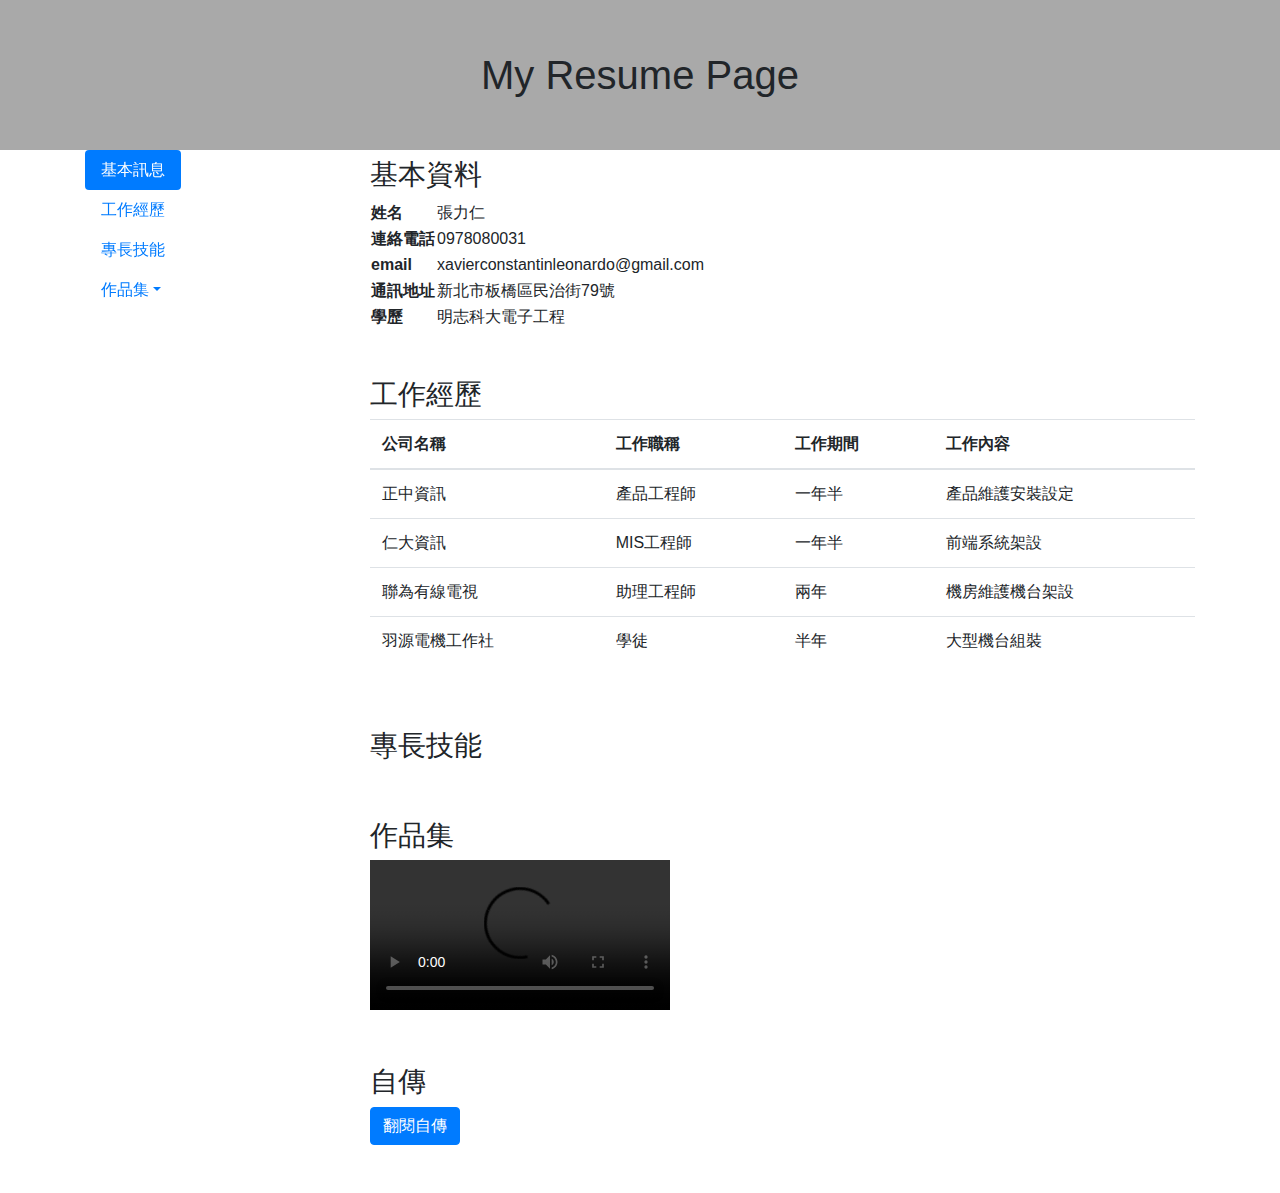
<file: index.html>
<!DOCTYPE html>
<html lang="en">
<head>
    <title>Bootstrap Example</title>
    <meta charset="utf-8">
    <meta name="viewport" content="width=device-width, initial-scale=1">
    <link rel="stylesheet" href="https://maxcdn.bootstrapcdn.com/bootstrap/4.5.2/css/bootstrap.min.css">
    <script src="https://ajax.googleapis.com/ajax/libs/jquery/3.5.1/jquery.min.js"></script>
    <script src="https://cdnjs.cloudflare.com/ajax/libs/popper.js/1.16.0/umd/popper.min.js"></script>
    <script src="https://maxcdn.bootstrapcdn.com/bootstrap/4.5.2/js/bootstrap.min.js"></script>
    <link rel="stylesheet" href="./resume_style.css">
    <script src="./resume.js"></script>
</head>
<body data-spy="scroll" data-target="#myScrollspy" data-offset="1">
    <div  id="title">
        <h1>My Resume Page</h1>
    </div>
    <div class="container">
        <div class="row">
            <nav class="col-sm-3 col-4" id="myScrollspy">
                <ul class="nav nav-pills flex-column">
                    <li class="nav-item">
                        <a class="nav-link active" href="#section1">基本訊息</a>
                    </li>
                    <li class="nav-item">
                        <a class="nav-link" href="#section2">工作經歷</a>
                    </li>
                    <li class="nav-item">
                        <a class="nav-link" href="#section3">專長技能</a>
                    </li>
                    <li class="nav-item dropdown">
                        <a class="nav-link dropdown-toggle" data-toggle="dropdown" href="#">作品集</a>
                        <div class="dropdown-menu">
                            <a class="dropdown-item" href="#section41">Link 1</a>
                            <a class="dropdown-item" href="#section42">Link 2</a>
                        </div>
                    </li>
                </ul>
            </nav>
            <div class="col-sm-9 col-8">
                <article id="section1">
                    <h3>基本資料</h3>
                    <table>
                        <tr>
                            <th>姓名</th>
                            <td>
                                張力仁
                            </td>
                        </tr>
                        <tr>
                            <th>連絡電話</th>
                            <td>0978080031</td>
                        </tr>
                        <tr>
                            <th>email</th>
                            <td>xavierconstantinleonardo@gmail.com</td>
                        </tr>
                        <tr>
                            <th>通訊地址</th>
                            <td>新北市板橋區民治街79號</td>
                        </tr>
                        <tr>
                            <th>學歷</th>
                            <td>明志科大電子工程</td>
                        </tr>
                    </table>
                </article>
                <br>
                <br>
                <article id="section2">
                    <h3>工作經歷</h3>
                    <table class="table table-hover">
                        <thead>
                            <tr>
                                <th>公司名稱</th>
                                <th>工作職稱</th>
                                <th>工作期間</th>
                                <th>工作內容</th>
                            </tr>
                        </thead>
                        <tbody>
                            <tr>
                                <td>正中資訊</td>
                                <td>產品工程師</td>
                                <td>一年半</td>
                                <td>產品維護安裝設定</td>
                            </tr>
                            <tr>
                                <td>仁大資訊</td>
                                <td>MIS工程師</td>
                                <td>一年半</td>
                                <td>前端系統架設</td>
                                
                            </tr>
                            <tr>
                                <td>聯為有線電視</td>
                                <td>助理工程師</td>
                                <td>兩年</td>
                                <td>機房維護機台架設</td>
                                
                            </tr>
                            <tr>
                                <td>羽源電機工作社</td>
                                <td>學徒</td>
                                <td>半年</td>
                                <td>大型機台組裝</td>
                                
                            </tr>
                        </tbody>
                    </table>
                </article>
                <br>
                <br>
                <article id="section3">
                    <h3>專長技能</h3>
                    <ul class="list-group list-group-flush">
                        <li class="list-group-item">電腦硬體裝修乙級</li>
                        <li class="list-group-item">工業電子丙級</li>
                        <li class="list-group-item">數位電子乙級</li>
                        <li class="list-group-item">pcp嵌入式晶片(Arduino BOE-BOT)</li>
                        <li class="list-group-item">microsoft ppt 認證</li>
                        
                    </ul>
                </article>
                <br>
                <br>
                <article id="section41">
                    <h3>作品集</h3>
                    <video controls>
                        <source src="">
                    </video>
                </article>
                <br>
                <br>
                <article id="section42">
                    <h3>自傳</h3>
                    <!-- Button to Open the Modal -->
                    <button type="button" class="btn btn-primary" data-toggle="modal" data-target="#myModal">
                        翻閱自傳
                    </button>

                    <!-- The Modal -->
                    <div class="modal" id="myModal">
                        <div class="modal-dialog">
                            <div class="modal-content">                            
                                <!-- Modal Header -->
                                <div class="modal-header">
                                    <h1 class="modal-title">自傳</h1>
                                    <button type="button" class="close" data-dismiss="modal">×</button>
                                </div>
                                
                                <!-- Modal body -->
                                <div class="modal-body">
                                    <h3>Some text to enable scrolling..</h3>
                                    <p>我叫張力仁，一位擁有豐富工作經驗的產品和MIS工程師。以下是我的經歷：

                                        我從事產品工程師的職業已有一年半的時間，最近的一份工作是在正中資訊擔任產品工程師。在這個職位上，我負責維護、安裝和設定產品，並確保其正常運作。這個經驗讓我學會了如何處理技術問題和提供卓越的客戶服務。
                                        
                                        在之前的工作中，我曾在仁大資訊擔任MIS工程師，負責前端系統的架設。這個職位讓我熟悉了前端架設和系統架構，並提升了我的技術能力。幾年後，我在聯為有線電視擔任助理工程師，負責機房維護和機台架設工作。這段經驗讓我熟悉了大型機房的運作和維護，並學到了團隊合作和問題解決的重要性。
                                        
                                        在早期的職業生涯中，我曾在羽源電機工作社擔任學徒，專注於大型機台的組裝工作。這段時間，我學到了許多關於機械電機整合結構和組裝過程的知識，並培養了我的細心和耐心。
                                        
                                        此外，我持有硬體電腦裝修的丙級和乙級證照，以及工業電子的丙級和數位電子的乙級證照。這些證照體現了我對技術的專業知識和努力學習的態度。此外，我還擁有Microsoft ppt認證，這增強了我在商業簡報和溝通方面的能力。
                                        
                                        通過這些工作和學習經歷，我積累了豐富的技術知識和實踐經驗。我深信技術的力量和創新的推動，並致力於不斷學習和成長。我的目標是在技術領域中持續成長並擔任更具挑戰性的角色。

                                        除了我的專業技能，我也具備良好的溝通能力和團隊合作精神。在我之前的工作中，我常常需要與不同部門的同事合作，共同解決問題並達成目標。我善於傾聽他人的觀點，並能夠提出建設性的意見和解決方案。我相信有效的溝通和良好的團隊合作是實現卓越成果的關鍵。
                                        
                                        此外，我擁有積極進取的態度和強烈的學習動力。我總是保持對新技術和行業趨勢的關注，並努力將其應用於我的工作中。我喜歡面對挑戰並持續學習，以提高自己的專業水平和能力。
                                        
                                        我相信這些經驗和特質使我成為一個適合不斷發展和創新的環境的人選。我渴望在您的組織中發揮我的技術專長，同時不斷學習和成長。
                                        
                                        謝謝您花時間閱讀我的自傳。如果有機會加入您的團隊，我將全力以赴，為您的組織帶來價值。順祝商祺，

                                        張力仁</p>
                                    <p> Dear Sir/Madam,

                                        I am writing to express my strong interest in the position of [Position] in your organization. With [Number of Years] years of experience in the technology industry, I am confident that I possess the necessary skills and qualities to excel in this role and contribute to the growth of your organization.
                                        
                                        I have gained extensive experience in various technical roles, including [Job Title] at [Company], where I was responsible for [Responsibilities], [Job Title] at [Company], where I focused on [Responsibilities], and [Job Title] at [Company], where I assisted in [Responsibilities]. I also served as an apprentice at [Company] for six months, where I gained hands-on experience in assembling large machines.
                                        
                                        In addition to my technical skills, I possess excellent communication skills and a strong team spirit. In my previous roles, I worked collaboratively with colleagues from different departments to solve problems and achieve goals. I am adept at listening to others' perspectives and offering constructive feedback and solutions. I believe that effective communication and teamwork are key to achieving excellent results.
                                        
                                        Moreover, I have a proactive attitude and a strong motivation to learn. I always keep myself updated on new technologies and industry trends and strive to apply them to my work. I enjoy challenges and continuous learning to improve my professional skills and abilities.
                                        
                                        I believe that these experiences and traits make me an ideal candidate for a role in a dynamic and innovative environment. I am eager to contribute my technical expertise to your organization while continuously learning and growing.
                                        
                                        Thank you for considering my application. I look forward to the opportunity to discuss my qualifications further.
                                        
                                        Sincerely</p>
                                </div>
                                
                                <!-- Modal footer -->
                                <div class="modal-footer">
                                    <button type="button" class="btn btn-danger" data-dismiss="modal">Close</button>
                                </div>
                                
                            </div>
                        </div>
                    </div>
                </article>
            </section>
            <br>
            <br>
        </div>
    </div>
    
</body>
</html>
</file>
<file: resume_style.css>
body {
    position: relative;    
}
#title{
    text-align: center;
    background-color: darkgray;
    width: 100%;
}
#title h1{    
    background-color: darkgray;
    line-height: 150px;
}
ul.nav-pills {
    top: 150px;
    position: fixed;
}
/*div.col-8 div {
    height: 1000px;
}*/
#section3 li:hover{
    background-color: deepskyblue;
}
</file>
